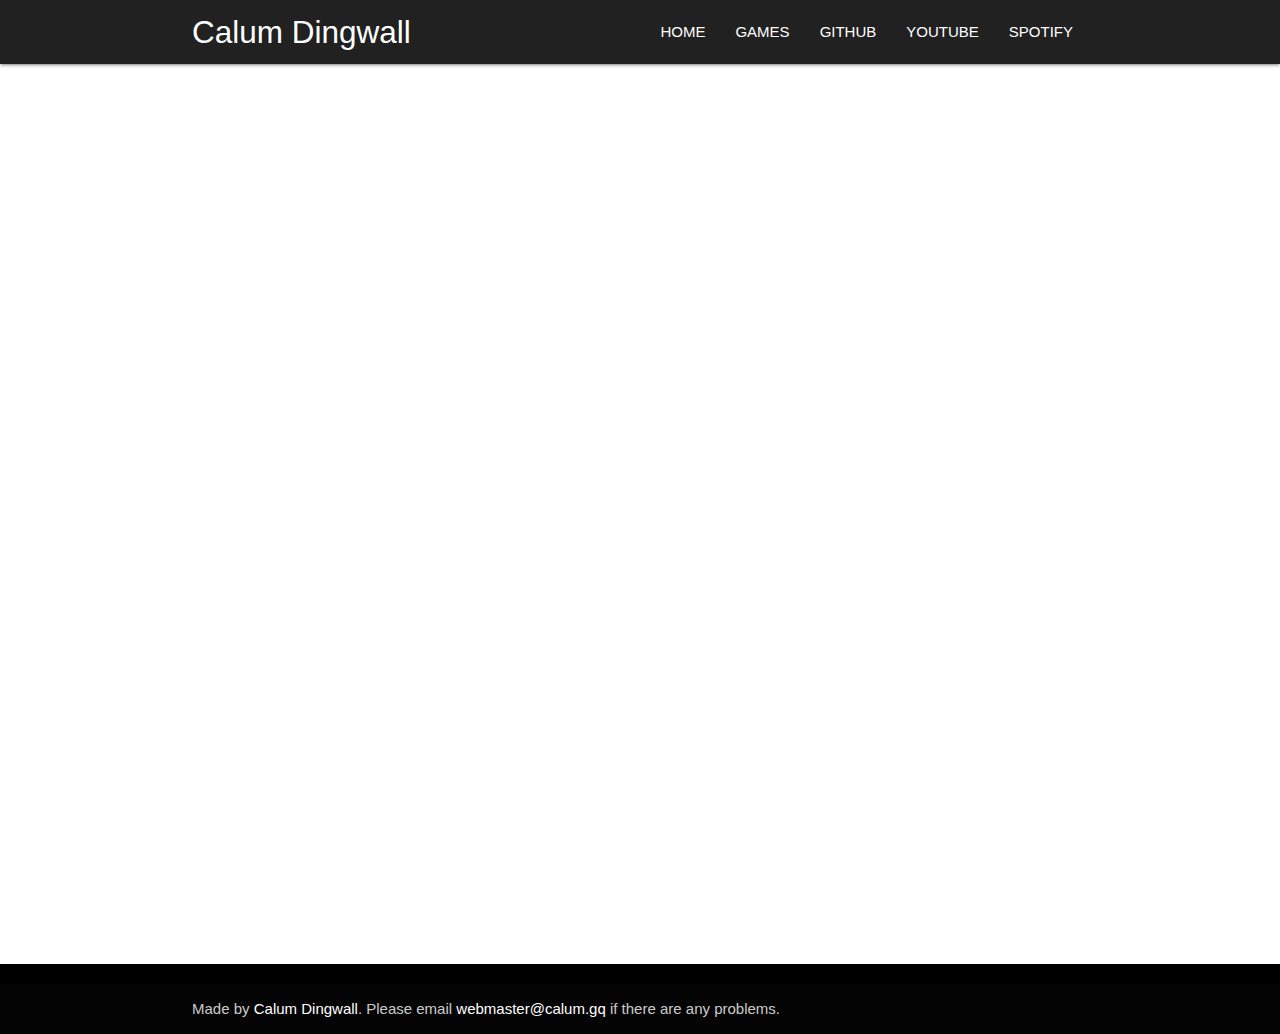
<file: index.html>
<!DOCTYPE html>
<html>

<head>
    <!-- Compiled and minified CSS -->
    <link rel="stylesheet" href="https://cdnjs.cloudflare.com/ajax/libs/materialize/1.0.0/css/materialize.min.css">
    <!--Import Google Icon Font-->
    <link href="https://fonts.googleapis.com/icon?family=Material+Icons" rel="stylesheet">
    <meta name="viewport" content="width=device-width, initial-scale=1.0" />
    <link rel="stylesheet" href="/style.css">
    <link rel="stylesheet" href="/logo.css">
    <link rel="icon" type="image/png" href="/favicon.png">
    <title>Calum.GQ</title>
</head>

<body>
    <header>
        <nav class="grey darken-4" role="navigation">
            <div class="nav-wrapper container">
                <a id="logo-container" href="#" class="brand-logo">Calum Dingwall</a>
                <ul class="right hide-on-med-and-down">
                    <li><a href="/">HOME</a></li>
                    <!--<li><a href="https://blog.calum.gq/author/caburum">ABOUT</a></li>-->
                    <!--<li><a href="https://blog.calum.gq/contact">CONTACT</a></li>-->
                    <li><a href="https://games.calum.gq">GAMES</a></li>
                    <li><a href="https://github.calum.gq">GITHUB</a></li>
                    <li><a href="https://www.youtube.com/channel/UCdbdk0CJ_w11DT13JYCJ7hA">YOUTUBE</a></li>
                    <li><a href="https://open.spotify.com/artist/4gStQf49SXYXZmP1isfb28">SPOTIFY</a></li>
                    <!--<li><a href="https://blog.calum.gq">BLOG</a></li>-->
                </ul>
                <a href="#" data-target="nav-mobile" class="sidenav-trigger"><i class="material-icons">menu</i></a>
            </div>
        </nav>
        <ul id="nav-mobile" class="sidenav">
            <li><a href="/">HOME</a></li>
            <!--<li><a href="https://blog.calum.gq/author/caburum">ABOUT</a></li>-->
            <!--<li><a href="https://blog.calum.gq/contact">CONTACT</a></li>-->
            <li><a href="https://games.calum.gq">GAMES</a></li>
            <li><a href="https://github.calum.gq">GITHUB</a></li>
            <li><a href="https://www.youtube.com/channel/UCdbdk0CJ_w11DT13JYCJ7hA">YOUTUBE</a></li>
            <li><a href="https://open.spotify.com/artist/4gStQf49SXYXZmP1isfb28">SPOTIFY</a></li>
            <!--<li><a href="https://blog.calum.gq">BLOG</a></li>-->
         </ul>
    </header>
    <main>
        <canvas id="canvasRain"></canvas>
        
        <div class="section no-pad-bot" id="index-banner">
            <div class="container">

                <svg id="logo" width="585" height="144" viewBox="0 0 585 144" fill="none" xmlns="http://www.w3.org/2000/svg">
                    <mask id="path-1-outside-1" maskUnits="userSpaceOnUse" x="0.40625" y="0" width="584" height="144" fill="black">
                    <rect fill="white" x="0.40625" width="584" height="144"/>
                    <path d="M37.2969 101.789C41.9375 101.789 45.9922 100.383 49.4609 97.5703C52.9297 94.7578 54.8516 91.2422 55.2266 87.0234H67.5312C67.2969 91.3828 65.7969 95.5312 63.0312 99.4688C60.2656 103.406 56.5625 106.547 51.9219 108.891C47.3281 111.234 42.4531 112.406 37.2969 112.406C26.9375 112.406 18.6875 108.961 12.5469 102.07C6.45312 95.1328 3.40625 85.6641 3.40625 73.6641V71.4844C3.40625 64.0781 4.76562 57.4922 7.48438 51.7266C10.2031 45.9609 14.0938 41.4844 19.1562 38.2969C24.2656 35.1094 30.2891 33.5156 37.2266 33.5156C45.7578 33.5156 52.8359 36.0703 58.4609 41.1797C64.1328 46.2891 67.1562 52.9219 67.5312 61.0781H55.2266C54.8516 56.1562 52.9766 52.125 49.6016 48.9844C46.2734 45.7969 42.1484 44.2031 37.2266 44.2031C30.6172 44.2031 25.4844 46.5938 21.8281 51.375C18.2188 56.1094 16.4141 62.9766 16.4141 71.9766V74.4375C16.4141 83.2031 18.2188 89.9531 21.8281 94.6875C25.4375 99.4219 30.5938 101.789 37.2969 101.789Z"/>
                    <path d="M129.125 111C128.375 109.5 127.766 106.828 127.297 102.984C121.25 109.266 114.031 112.406 105.641 112.406C98.1406 112.406 91.9766 110.297 87.1484 106.078C82.3672 101.812 79.9766 96.4219 79.9766 89.9062C79.9766 81.9844 82.9766 75.8438 88.9766 71.4844C95.0234 67.0781 103.508 64.875 114.43 64.875H127.086V58.8984C127.086 54.3516 125.727 50.7422 123.008 48.0703C120.289 45.3516 116.281 43.9922 110.984 43.9922C106.344 43.9922 102.453 45.1641 99.3125 47.5078C96.1719 49.8516 94.6016 52.6875 94.6016 56.0156H81.5234C81.5234 52.2188 82.8594 48.5625 85.5312 45.0469C88.25 41.4844 91.9062 38.6719 96.5 36.6094C101.141 34.5469 106.227 33.5156 111.758 33.5156C120.523 33.5156 127.391 35.7188 132.359 40.125C137.328 44.4844 139.906 50.5078 140.094 58.1953V93.2109C140.094 100.195 140.984 105.75 142.766 109.875V111H129.125ZM107.539 101.086C111.617 101.086 115.484 100.031 119.141 97.9219C122.797 95.8125 125.445 93.0703 127.086 89.6953V74.0859H116.891C100.953 74.0859 92.9844 78.75 92.9844 88.0781C92.9844 92.1562 94.3438 95.3438 97.0625 97.6406C99.7812 99.9375 103.273 101.086 107.539 101.086Z"/>
                    <path d="M174.617 111H161.609V3H174.617V111Z"/>
                    <path d="M242.469 103.477C237.406 109.43 229.977 112.406 220.18 112.406C212.07 112.406 205.883 110.062 201.617 105.375C197.398 100.641 195.266 93.6562 195.219 84.4219V34.9219H208.227V84.0703C208.227 95.6016 212.914 101.367 222.289 101.367C232.227 101.367 238.836 97.6641 242.117 90.2578V34.9219H255.125V111H242.75L242.469 103.477Z"/>
                    <path d="M287.188 34.9219L287.539 43.3594C293.117 36.7969 300.641 33.5156 310.109 33.5156C320.75 33.5156 327.992 37.5938 331.836 45.75C334.367 42.0938 337.648 39.1406 341.68 36.8906C345.758 34.6406 350.562 33.5156 356.094 33.5156C372.781 33.5156 381.266 42.3516 381.547 60.0234V111H368.539V60.7969C368.539 55.3594 367.297 51.3047 364.812 48.6328C362.328 45.9141 358.156 44.5547 352.297 44.5547C347.469 44.5547 343.461 46.0078 340.273 48.9141C337.086 51.7734 335.234 55.6406 334.719 60.5156V111H321.641V61.1484C321.641 50.0859 316.227 44.5547 305.398 44.5547C296.867 44.5547 291.031 48.1875 287.891 55.4531V111H274.883V34.9219H287.188Z"/>
                    <path d="M401.516 104.18C401.516 101.93 402.172 100.055 403.484 98.5547C404.844 97.0547 406.859 96.3047 409.531 96.3047C412.203 96.3047 414.219 97.0547 415.578 98.5547C416.984 100.055 417.688 101.93 417.688 104.18C417.688 106.336 416.984 108.141 415.578 109.594C414.219 111.047 412.203 111.773 409.531 111.773C406.859 111.773 404.844 111.047 403.484 109.594C402.172 108.141 401.516 106.336 401.516 104.18Z"/>
                    <path d="M436.109 72.3281C436.109 60.4688 438.852 51.0469 444.336 44.0625C449.82 37.0312 457.086 33.5156 466.133 33.5156C475.414 33.5156 482.656 36.7969 487.859 43.3594L488.492 34.9219H500.375V109.172C500.375 119.016 497.445 126.773 491.586 132.445C485.773 138.117 477.945 140.953 468.102 140.953C462.617 140.953 457.25 139.781 452 137.438C446.75 135.094 442.742 131.883 439.977 127.805L446.727 120C452.305 126.891 459.125 130.336 467.188 130.336C473.516 130.336 478.438 128.555 481.953 124.992C485.516 121.43 487.297 116.414 487.297 109.945V103.406C482.094 109.406 474.992 112.406 465.992 112.406C457.086 112.406 449.867 108.82 444.336 101.648C438.852 94.4766 436.109 84.7031 436.109 72.3281ZM449.188 73.8047C449.188 82.3828 450.945 89.1328 454.461 94.0547C457.977 98.9297 462.898 101.367 469.227 101.367C477.43 101.367 483.453 97.6406 487.297 90.1875V55.4531C483.312 48.1875 477.336 44.5547 469.367 44.5547C463.039 44.5547 458.094 47.0156 454.531 51.9375C450.969 56.8594 449.188 64.1484 449.188 73.8047Z"/>
                    <path d="M516.898 72.3281C516.898 60.375 519.641 50.9297 525.125 43.9922C530.609 37.0078 537.969 33.5156 547.203 33.5156C556.203 33.5156 563.305 36.5391 568.508 42.5859L569.07 34.9219H581.023V140.25H568.016V103.969C562.766 109.594 555.781 112.406 547.062 112.406C537.875 112.406 530.539 108.844 525.055 101.719C519.617 94.5469 516.898 85.0547 516.898 73.2422V72.3281ZM529.906 73.8047C529.906 82.5234 531.734 89.3672 535.391 94.3359C539.094 99.3047 544.062 101.789 550.297 101.789C558.031 101.789 563.938 98.3672 568.016 91.5234V54.2578C563.891 47.5547 558.031 44.2031 550.438 44.2031C544.156 44.2031 539.164 46.7109 535.461 51.7266C531.758 56.6953 529.906 64.0547 529.906 73.8047Z"/>
                    </mask>
                    <path d="M37.2969 101.789C41.9375 101.789 45.9922 100.383 49.4609 97.5703C52.9297 94.7578 54.8516 91.2422 55.2266 87.0234H67.5312C67.2969 91.3828 65.7969 95.5312 63.0312 99.4688C60.2656 103.406 56.5625 106.547 51.9219 108.891C47.3281 111.234 42.4531 112.406 37.2969 112.406C26.9375 112.406 18.6875 108.961 12.5469 102.07C6.45312 95.1328 3.40625 85.6641 3.40625 73.6641V71.4844C3.40625 64.0781 4.76562 57.4922 7.48438 51.7266C10.2031 45.9609 14.0938 41.4844 19.1562 38.2969C24.2656 35.1094 30.2891 33.5156 37.2266 33.5156C45.7578 33.5156 52.8359 36.0703 58.4609 41.1797C64.1328 46.2891 67.1562 52.9219 67.5312 61.0781H55.2266C54.8516 56.1562 52.9766 52.125 49.6016 48.9844C46.2734 45.7969 42.1484 44.2031 37.2266 44.2031C30.6172 44.2031 25.4844 46.5938 21.8281 51.375C18.2188 56.1094 16.4141 62.9766 16.4141 71.9766V74.4375C16.4141 83.2031 18.2188 89.9531 21.8281 94.6875C25.4375 99.4219 30.5938 101.789 37.2969 101.789Z" stroke="black" stroke-width="6" mask="url(#path-1-outside-1)"/>
                    <path d="M129.125 111C128.375 109.5 127.766 106.828 127.297 102.984C121.25 109.266 114.031 112.406 105.641 112.406C98.1406 112.406 91.9766 110.297 87.1484 106.078C82.3672 101.812 79.9766 96.4219 79.9766 89.9062C79.9766 81.9844 82.9766 75.8438 88.9766 71.4844C95.0234 67.0781 103.508 64.875 114.43 64.875H127.086V58.8984C127.086 54.3516 125.727 50.7422 123.008 48.0703C120.289 45.3516 116.281 43.9922 110.984 43.9922C106.344 43.9922 102.453 45.1641 99.3125 47.5078C96.1719 49.8516 94.6016 52.6875 94.6016 56.0156H81.5234C81.5234 52.2188 82.8594 48.5625 85.5312 45.0469C88.25 41.4844 91.9062 38.6719 96.5 36.6094C101.141 34.5469 106.227 33.5156 111.758 33.5156C120.523 33.5156 127.391 35.7188 132.359 40.125C137.328 44.4844 139.906 50.5078 140.094 58.1953V93.2109C140.094 100.195 140.984 105.75 142.766 109.875V111H129.125ZM107.539 101.086C111.617 101.086 115.484 100.031 119.141 97.9219C122.797 95.8125 125.445 93.0703 127.086 89.6953V74.0859H116.891C100.953 74.0859 92.9844 78.75 92.9844 88.0781C92.9844 92.1562 94.3438 95.3438 97.0625 97.6406C99.7812 99.9375 103.273 101.086 107.539 101.086Z" stroke="black" stroke-width="6" mask="url(#path-1-outside-1)"/>
                    <path d="M174.617 111H161.609V3H174.617V111Z" stroke="black" stroke-width="6" mask="url(#path-1-outside-1)"/>
                    <path d="M242.469 103.477C237.406 109.43 229.977 112.406 220.18 112.406C212.07 112.406 205.883 110.062 201.617 105.375C197.398 100.641 195.266 93.6562 195.219 84.4219V34.9219H208.227V84.0703C208.227 95.6016 212.914 101.367 222.289 101.367C232.227 101.367 238.836 97.6641 242.117 90.2578V34.9219H255.125V111H242.75L242.469 103.477Z" stroke="black" stroke-width="6" mask="url(#path-1-outside-1)"/>
                    <path d="M287.188 34.9219L287.539 43.3594C293.117 36.7969 300.641 33.5156 310.109 33.5156C320.75 33.5156 327.992 37.5938 331.836 45.75C334.367 42.0938 337.648 39.1406 341.68 36.8906C345.758 34.6406 350.562 33.5156 356.094 33.5156C372.781 33.5156 381.266 42.3516 381.547 60.0234V111H368.539V60.7969C368.539 55.3594 367.297 51.3047 364.812 48.6328C362.328 45.9141 358.156 44.5547 352.297 44.5547C347.469 44.5547 343.461 46.0078 340.273 48.9141C337.086 51.7734 335.234 55.6406 334.719 60.5156V111H321.641V61.1484C321.641 50.0859 316.227 44.5547 305.398 44.5547C296.867 44.5547 291.031 48.1875 287.891 55.4531V111H274.883V34.9219H287.188Z" stroke="black" stroke-width="6" mask="url(#path-1-outside-1)"/>
                    <path d="M401.516 104.18C401.516 101.93 402.172 100.055 403.484 98.5547C404.844 97.0547 406.859 96.3047 409.531 96.3047C412.203 96.3047 414.219 97.0547 415.578 98.5547C416.984 100.055 417.688 101.93 417.688 104.18C417.688 106.336 416.984 108.141 415.578 109.594C414.219 111.047 412.203 111.773 409.531 111.773C406.859 111.773 404.844 111.047 403.484 109.594C402.172 108.141 401.516 106.336 401.516 104.18Z" stroke="black" stroke-width="6" mask="url(#path-1-outside-1)"/>
                    <path d="M436.109 72.3281C436.109 60.4688 438.852 51.0469 444.336 44.0625C449.82 37.0312 457.086 33.5156 466.133 33.5156C475.414 33.5156 482.656 36.7969 487.859 43.3594L488.492 34.9219H500.375V109.172C500.375 119.016 497.445 126.773 491.586 132.445C485.773 138.117 477.945 140.953 468.102 140.953C462.617 140.953 457.25 139.781 452 137.438C446.75 135.094 442.742 131.883 439.977 127.805L446.727 120C452.305 126.891 459.125 130.336 467.188 130.336C473.516 130.336 478.438 128.555 481.953 124.992C485.516 121.43 487.297 116.414 487.297 109.945V103.406C482.094 109.406 474.992 112.406 465.992 112.406C457.086 112.406 449.867 108.82 444.336 101.648C438.852 94.4766 436.109 84.7031 436.109 72.3281ZM449.188 73.8047C449.188 82.3828 450.945 89.1328 454.461 94.0547C457.977 98.9297 462.898 101.367 469.227 101.367C477.43 101.367 483.453 97.6406 487.297 90.1875V55.4531C483.312 48.1875 477.336 44.5547 469.367 44.5547C463.039 44.5547 458.094 47.0156 454.531 51.9375C450.969 56.8594 449.188 64.1484 449.188 73.8047Z" stroke="black" stroke-width="6" mask="url(#path-1-outside-1)"/>
                    <path d="M516.898 72.3281C516.898 60.375 519.641 50.9297 525.125 43.9922C530.609 37.0078 537.969 33.5156 547.203 33.5156C556.203 33.5156 563.305 36.5391 568.508 42.5859L569.07 34.9219H581.023V140.25H568.016V103.969C562.766 109.594 555.781 112.406 547.062 112.406C537.875 112.406 530.539 108.844 525.055 101.719C519.617 94.5469 516.898 85.0547 516.898 73.2422V72.3281ZM529.906 73.8047C529.906 82.5234 531.734 89.3672 535.391 94.3359C539.094 99.3047 544.062 101.789 550.297 101.789C558.031 101.789 563.938 98.3672 568.016 91.5234V54.2578C563.891 47.5547 558.031 44.2031 550.438 44.2031C544.156 44.2031 539.164 46.7109 535.461 51.7266C531.758 56.6953 529.906 64.0547 529.906 73.8047Z" stroke="black" stroke-width="6" mask="url(#path-1-outside-1)"/>
                </svg>

                <h4 id="logo-above">Welcome to</h4>
                <h4 id="logo-under">This website is currently a <span id="codeEffect"><!--Click 10x for cool code-->work in progress</span>.</h4>
            </div>
        </div>
    </main>
    <footer class="page-footer black">
        <div class="footer-copyright">
            <div class="container">
                Made by <a href="https://calum.gq" class="white-text">Calum Dingwall</a>. Please email <a href="mailto:webmaster@calum.gq" class="white-text">webmaster@calum.gq</a> if there are any problems.
            </div>
        </div>
    </footer>
    <!--Scripts-->
    <script src="https://code.jquery.com/jquery-3.4.1.min.js"></script>
    <script src="https://cdnjs.cloudflare.com/ajax/libs/materialize/1.0.0/js/materialize.min.js"></script>
    <script src="/script.js"></script>
</body>

</html>

<!--
    //\\            //\\        \\        //    \\        //      <<     >>         <<     >>       BBBB       AA  
   //  \\          //  \\        \\      //      \\      //      <<       >>       <<       >>      B   B     A  A 
  //    \\        //    \\        \\    //        \\    //      <<         >>     <<         >>     BBBB      AAAA 
 //      \\      //      \\        \\  //          \\  //        <<       >>       <<       >>      B   B     A  A 
//        \\    //        \\        \\//            \\//          <<     >>         <<     >>       BBBB      A  A 
-->
</file>
<file: style.css>
body {
      display: flex;
      min-height: 100vh;
      flex-direction: column;
  }

  main {
      flex: 1 0 auto;
  }
</file>
<file: logo.css>
* {
    padding: 0;
    margin: 0;
    box-sizing: border-box;
}

main {
    width: 100%;
    height: 100vh;
}

#logo {
    position: absolute;
    top: 50%;
    left: 50%;
    transform: translate(-50%, -50%);
}

#logo-above {
    position: absolute;
    top: 50%;
    left: 50%;
    transform: translate(-50%, -350%);
    opacity: 0;
    animation: fade-anim 2s ease forwards;
}

#logo-under {
    position: absolute;
    top: 50%;
    left: 50%;
    transform: translate(-50%, 150%);
    opacity: 0;
    animation: fade-anim 2s ease forwards 3s;
}

/* C */
#logo path:nth-child(2) {
    stroke-dasharray: 364.8437805175781px;
    stroke-dashoffset: 364.8437805175781px;
    animation: line-anim 2s ease forwards 0.3s;
}

/* A */
#logo path:nth-child(3) {
    stroke-dasharray: 451.5826110839844px;
    stroke-dashoffset: 451.5826110839844px;
    animation: line-anim 2s ease forwards 0.6s;
}

/* L */
#logo path:nth-child(4) {
    stroke-dasharray: 242.01602172851562px;
    stroke-dashoffset: 242.01602172851562px;
    animation: line-anim 2s ease forwards 0.9s;
}

/* U */
#logo path:nth-child(5) {
    stroke-dasharray: 393.3800354003906px;
    stroke-dashoffset: 393.3800354003906px;
    animation: line-anim 2s ease forwards 1.2s;
}

/* M */
#logo path:nth-child(6) {
    stroke-dasharray: 616.8060913085938px;
    stroke-dashoffset: 616.8060913085938px;
    animation: line-anim 2s ease forwards 1.5s;
}

/* . */
#logo path:nth-child(7) {
    stroke-dasharray: 50.657867431640625px;
    stroke-dashoffset: 50.657867431640625px;
    animation: line-anim 2s ease forwards 1.8s;
}

/* G */
#logo path:nth-child(8) {
    stroke-dasharray: 569.0712280273438px;
    stroke-dashoffset: 569.0712280273438px;
    animation: line-anim 2s ease forwards 2.1s;
}

/* Q */
#logo path:nth-child(9) {
    stroke-dasharray: 492.99798583984375px;
    stroke-dashoffset: 492.99798583984375px;
    animation: line-anim 2s ease forwards 2.4s;
}

@keyframes line-anim {
    to {
        stroke-dashoffset: 0px;

    }
}

@keyframes fade-anim {
    from {
        opacity: 0;
    }
    to {
        opacity: 1;
    }
}
</file>
